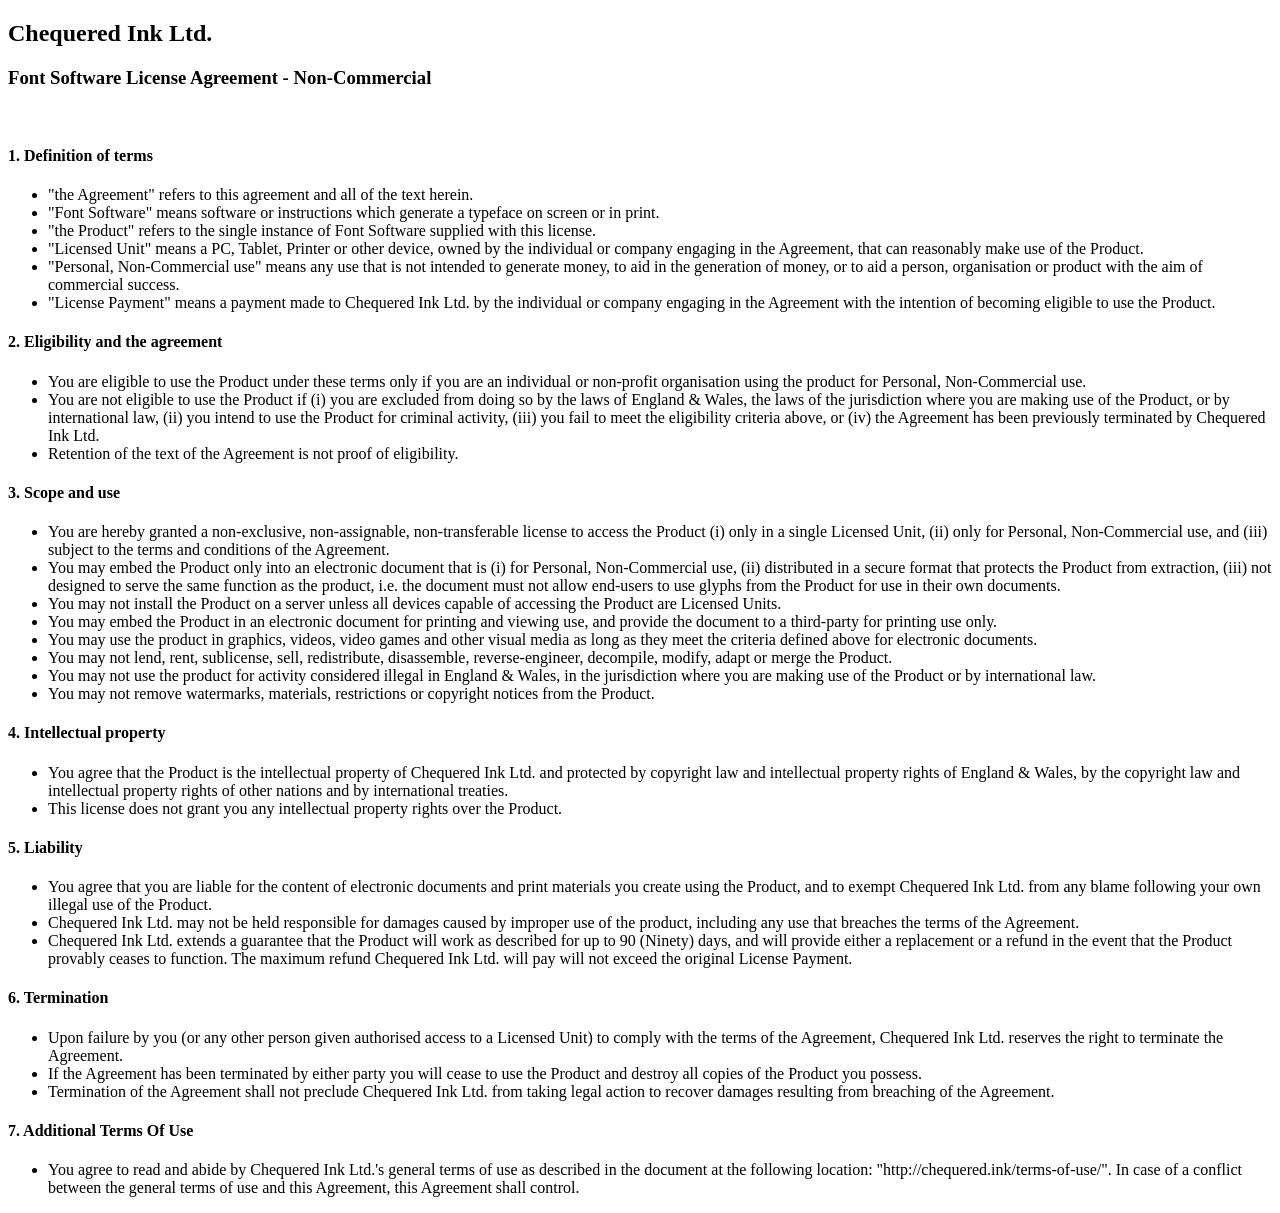
<file: fonts/chequered-ink_nineteen-ninety-seven/FSLA_NonCommercial_License.html>
<!DOCTYPE html>
<html>
<head>
<title>Font Software License Agreement - Non-Commercial</title>
</head>
<body>
<h2>Chequered Ink Ltd.</h2>
<h3>Font Software License Agreement - Non-Commercial</h3><br/>
<h4>1. Definition of terms</h4>
<ul>
<li>"the Agreement" refers to this agreement and all of the text herein.</li>
<li>"Font Software" means software or instructions which generate a typeface on screen or in print.</li>
<li>"the Product" refers to the single instance of Font Software supplied with this license.</li>
<li>"Licensed Unit" means a PC, Tablet, Printer or other device, owned by the individual or company engaging in the Agreement, that can reasonably make use of the Product.</li>
<li>"Personal, Non-Commercial use" means any use that is not intended to generate money, to aid in the generation of money, or to aid a person, organisation or product with the aim of commercial success.</li>
<li>"License Payment" means a payment made to Chequered Ink Ltd. by the individual or company engaging in the Agreement with the intention of becoming eligible to use the Product.</li>
</ul>

<h4>2. Eligibility and the agreement</h4>
<ul>
<li>You are eligible to use the Product under these terms only if you are an individual or non-profit organisation using the product for Personal, Non-Commercial use.</li>
<li>You are not eligible to use the Product if (i) you are excluded from doing so by the laws of England & Wales, the laws of the jurisdiction where you are making use of the Product, or by international law, (ii) you intend to use the Product for criminal activity, (iii) you fail to meet the eligibility criteria above, or (iv) the Agreement has been previously terminated by Chequered Ink Ltd.</li>
<li>Retention of the text of the Agreement is not proof of eligibility.</li>
</ul>

<h4>3. Scope and use</h4>
<ul>
<li>You are hereby granted a non-exclusive, non-assignable, non-transferable license to access the Product (i) only in a single Licensed Unit, (ii) only for Personal, Non-Commercial use, and (iii) subject to the terms and conditions of the Agreement.</li>
<li>You may embed the Product only into an electronic document that is (i) for Personal, Non-Commercial use, (ii) distributed in a secure format that protects the Product from extraction, (iii) not designed to serve the same function as the product, i.e. the document must not allow end-users to use glyphs from the Product for use in their own documents.</li>
<li>You may not install the Product on a server unless all devices capable of accessing the Product are Licensed Units.</li>
<li>You may embed the Product in an electronic document for printing and viewing use, and provide the document to a third-party for printing use only.</li>
<li>You may use the product in graphics, videos, video games and other visual media as long as they meet the criteria defined above for electronic documents.</li>
<li>You may not lend, rent, sublicense, sell, redistribute, disassemble, reverse-engineer, decompile, modify, adapt or merge the Product.</li>
<li>You may not use the product for activity considered illegal in England & Wales, in the jurisdiction where you are making use of the Product or by international law.</li>
<li>You may not remove watermarks, materials, restrictions or copyright notices from the Product.</li>
</ul>

<h4>4. Intellectual property</h4>
<ul>
<li>You agree that the Product is the intellectual property of Chequered Ink Ltd. and protected by copyright law and intellectual property rights of England & Wales, by the copyright law and intellectual property rights of other nations and by international treaties.</li>
<li>This license does not grant you any intellectual property rights over the Product.</li>
</ul>

<h4>5. Liability</h4>
<ul>
<li>You agree that you are liable for the content of electronic documents and print materials you create using the Product, and to exempt Chequered Ink Ltd. from any blame following your own illegal use of the Product.</li>
<li>Chequered Ink Ltd. may not be held responsible for damages caused by improper use of the product, including any use that breaches the terms of the Agreement.</li>
<li>Chequered Ink Ltd. extends a guarantee that the Product will work as described for up to 90 (Ninety) days, and will provide either a replacement or a refund in the event that the Product provably ceases to function. The maximum refund Chequered Ink Ltd. will pay will not exceed the original License Payment.</li>
</ul>

<h4>6. Termination</h4>
<ul>
<li>Upon failure by you (or any other person given authorised access to a Licensed Unit) to comply with the terms of the Agreement, Chequered Ink Ltd. reserves the right to terminate the Agreement.</li>
<li>If the Agreement has been terminated by either party you will cease to use the Product and destroy all copies of the Product you possess.</li>
<li>Termination of the Agreement shall not preclude Chequered Ink Ltd. from taking legal action to recover damages resulting from breaching of the Agreement.</li>
</ul>

<h4>7. Additional Terms Of Use</h4>
<ul>
<li>You agree to read and abide by Chequered Ink Ltd.'s general terms of use as described in the document at the following location: "http://chequered.ink/terms-of-use/". In case of a conflict between the general terms of use and this Agreement, this Agreement shall control.</li>
</ul>
</body>
</html>
</file>
